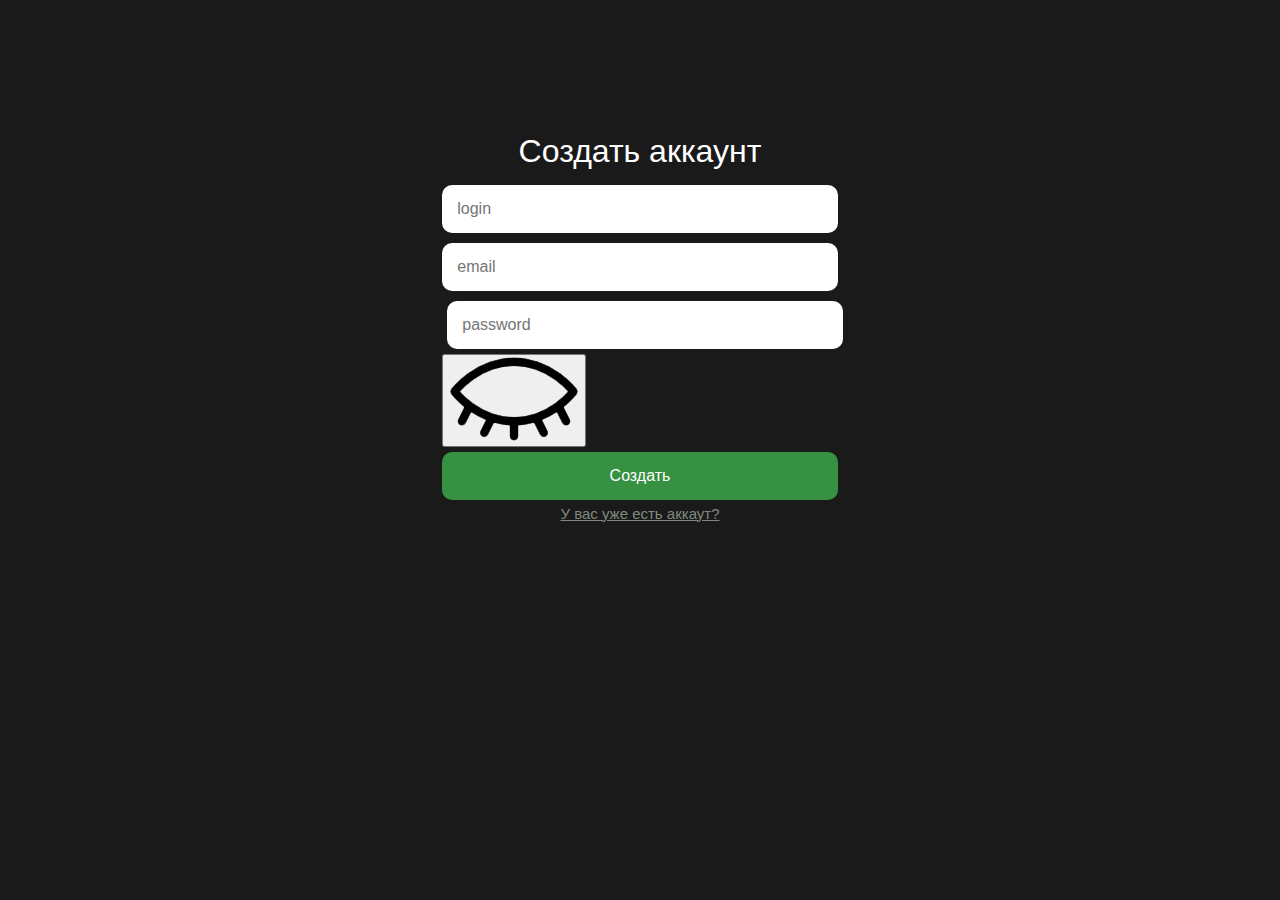
<file: web/templates/registration.html>
<!DOCTYPE html>
<html lang="ru">
<head>
    <meta charset="UTF-8">
    <meta name="viewport" content="width=device-width, initial-scale=1.0">
    <link rel="icon" type="image/x-icon" href="../static/img/logo.png">
    <link rel="stylesheet" type="text/css" href="../static/style/reg-auto.css">
    <title>Регистрация</title>
</head>
<body>
    <div class="main-div">
        <form action="/created_acc" name="form-created" method="POST" onsubmit="return validateForm()">
            <label>Создать аккаунт</label>
            <input type="text" name="login" id="login" placeholder="login">
            <input type="email" name="email" id="email" placeholder="email">
            <div id="pas-block">
                <input type="password" name="password" id="password" placeholder="password">
                <button type="button" onClick="swap()" id="eye"><img src="../static/img/eye_close.png" id="img_eye" alt="eye"/></button>
            </div>
            <input type="submit" href="/created_acc" value="Создать">
        </form>
        <div class="reg"><a href="/authorization">У вас уже есть аккаут?</a></div>
    </div>
    
    <script type="text/javascript" src="../static/script/showPassword.js"></script>
    <script>
        function validateForm() {
            var login = document.forms["form-created"]["login"].value;
            var email = document.forms["form-created"]["email"].value;
            var password = document.forms["form-created"]["password"].value;
            if (login == "" || email == "" || password == "") {
                alert("Полностью заполните форму");
                return false;
            }
        }
    </script>
    
</body>
</html>
</file>
<file: web/static/style/reg-auto.css>
* {
    box-sizing: border-box;
}

html {
    background-color: rgb(27, 26, 26);
    color: white;
    font-family:'Segoe UI', Tahoma, Geneva, Verdana, sans-serif;
}

body {
    margin: 0;
    display: flex;
    flex-direction: column;
    min-height: 100vh;
    height: 100%;
    overflow: hidden;
    justify-content: center;
}

.main-div {
    display: flex;
    align-items: center;
    flex-direction: column;
    margin-bottom: 20%;
}

form {
    display: flex;
    flex-direction: column;
    align-items: center;
    min-width: 20%;
}

label {
    margin: 10px;
    font-size: 32px;
}

input {
    font-size: 16px;
    border-radius: 10px;
    width: 100%;
    padding: 15px;
    margin: 5px;
    border: 0px;
}

input:focus, textarea:focus {
    outline: 5px solid #616d61;
}

.pas-block {
    display: flex;
    width: 100%;
}

input.password {
    width: 80%;
    margin: 5px 5px 5px 0px;
}

.reg {
    font-size: 15px;
}

.reg a {
    color: #7f8a7f;
    transition: all ease 0.3s;
}

.reg a:hover {
    color:#b2c0b2;
}

input[type="submit"] {
    background-color: #369142;
    color: white;
    border: 0px;
    transition: all ease 0.15s;
}

input[type="submit"]:hover {
    background-color: #6cc751;
}

button.eye {
    width: 20%;
    font-size: 16px;
    border-radius: 10px;
    padding: 15px;
    margin: 5px 0px 5px 5px;
    border: 0px;
}

.eye img {
    width: 25px;
    margin: 5px 0px 0px 0px;
}

#uncorrect-login {
    
    margin: 10px;
    color: white;
}
</file>
